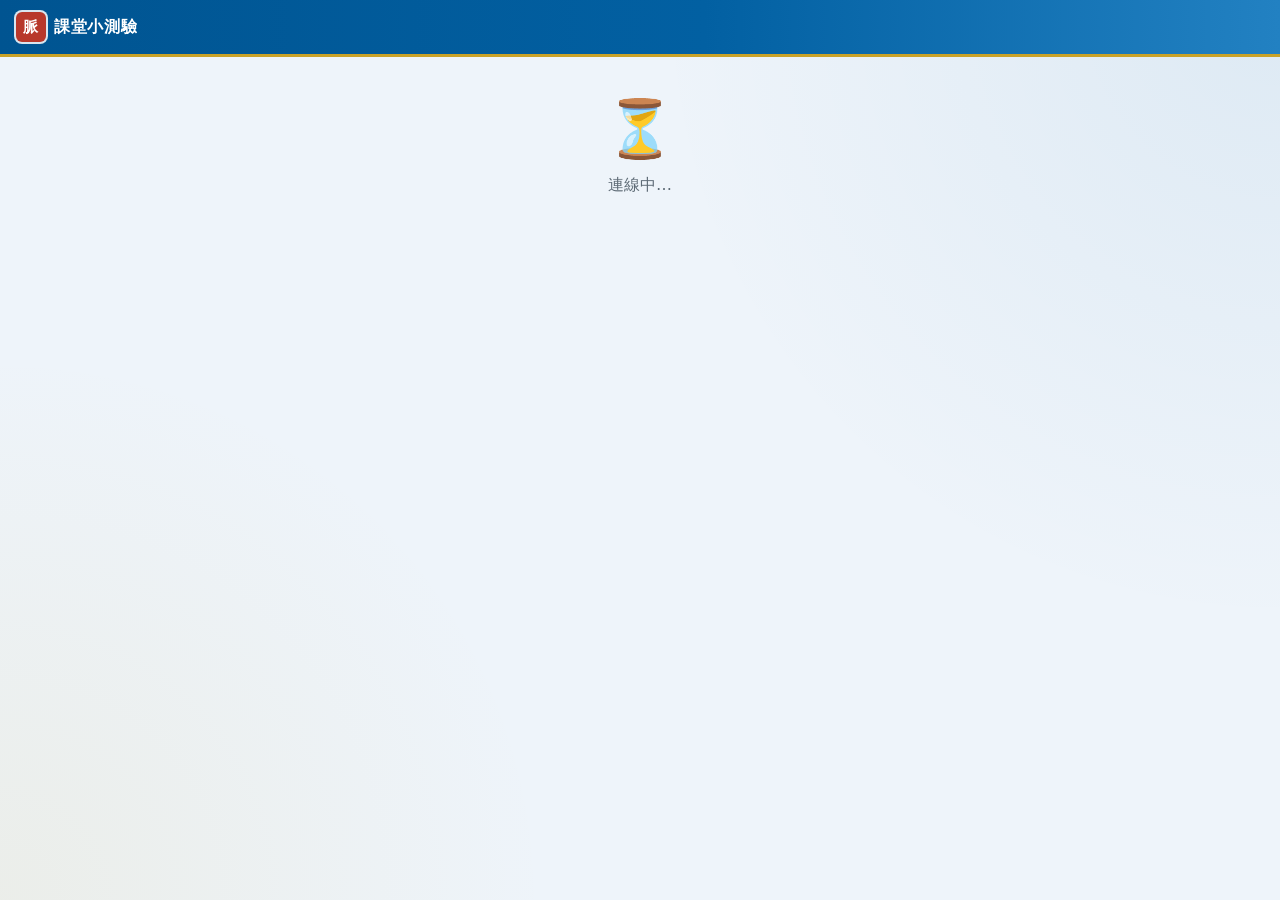
<file: source/webapp/index.html>
<!doctype html>
<html lang="zh-Hant">
<head>
<meta charset="utf-8">
<meta name="viewport" content="width=device-width,initial-scale=1,viewport-fit=cover">
<meta name="theme-color" content="#0260a2">
<title>課堂小測驗</title>
<link rel="stylesheet" href="style.css">
</head>
<body class="player">
<header class="topbar">
  <div class="brand"><span class="seal">脈</span><span class="t" id="title">課堂小測驗</span></div>
  <span class="chip hidden" id="scorechip"></span>
</header>
<main id="app"><div class="hero"><div class="big">⏳</div><p class="muted">連線中…</p></div></main>
<script src="rt.js"></script>
<script src="player.js"></script>
</body>
</html>
</file>
<file: source/webapp/style.css>
:root {
  --paper: #eef4fa;
  --card: #ffffff;
  --ink: #22303c;
  --muted: #5d6a75;
  --line: #d3e0ec;
  --jade: #0260a2;
  --jade-soft: #e6eff8;
  --cinnabar: #b8382b;
  --gold: #c9a227;
  --opt-a: #c0392b;
  --opt-b: #0c73bb;
  --opt-c: #c08a17;
  --opt-d: #2e8b57;
  --radius: 14px;
  --shadow: 0 2px 0 rgba(30, 42, 44, .08), 0 8px 24px rgba(30, 42, 44, .06);
}
* { box-sizing: border-box; }
html, body { margin: 0; }
body {
  background: var(--paper);
  color: var(--ink);
  font-family: "Noto Sans TC", "PingFang TC", "Microsoft JhengHei", "Heiti TC", system-ui, sans-serif;
  line-height: 1.5;
  -webkit-tap-highlight-color: transparent;
}
button { font: inherit; cursor: pointer; }
input, textarea, select { font: inherit; color: inherit; }
.hidden { display: none !important; }

/* ---------- 共用 ---------- */
.topbar {
  display: flex; align-items: center; justify-content: space-between; gap: 12px;
  padding: 12px 16px; border-bottom: 1px solid var(--line); background: var(--card);
  position: sticky; top: 0; z-index: 5;
}
.brand { font-weight: 800; letter-spacing: .02em; display: flex; align-items: center; gap: 8px; min-width: 0; }
.brand .seal {
  display: inline-grid; place-items: center; width: 30px; height: 30px; border-radius: 6px;
  background: var(--cinnabar); color: #fff; font-size: 15px; flex: none;
}
.brand .t { white-space: nowrap; overflow: hidden; text-overflow: ellipsis; }
.chip {
  display: inline-flex; align-items: center; gap: 6px; padding: 4px 12px; border-radius: 999px;
  background: var(--jade-soft); color: var(--jade); font-weight: 700; font-size: 14px; white-space: nowrap;
}
.btn {
  border: 0; border-radius: 12px; padding: 12px 20px; font-weight: 700; font-size: 16px;
  background: var(--jade); color: #fff; box-shadow: 0 3px 0 #01406d;
}
.btn:active { transform: translateY(2px); box-shadow: 0 1px 0 #01406d; }
.btn:disabled { opacity: .45; cursor: not-allowed; }
.btn.ghost { background: transparent; color: var(--ink); box-shadow: inset 0 0 0 2px var(--line); }
.btn.danger { background: var(--cinnabar); box-shadow: 0 3px 0 #7d241b; }
.btn.small { padding: 6px 12px; font-size: 14px; border-radius: 9px; }
.card { background: var(--card); border-radius: var(--radius); box-shadow: var(--shadow); padding: 20px; }
.muted { color: var(--muted); }
.center { text-align: center; }

.shape { display: inline-grid; place-items: center; width: 1.6em; height: 1.6em; border-radius: 8px; background: rgba(255,255,255,.22); flex: none; }
.oa { background: var(--opt-a); } .ob { background: var(--opt-b); } .oc { background: var(--opt-c); } .od { background: var(--opt-d); }

/* 排行榜 */
.board { list-style: none; margin: 0; padding: 0; display: grid; gap: 8px; }
.board li {
  display: grid; grid-template-columns: 44px 1fr auto; align-items: center; gap: 10px;
  padding: 10px 14px; border-radius: 12px; background: var(--card); box-shadow: var(--shadow);
}
.board li.me { outline: 3px solid var(--gold); background: #fff7e2; }
.board .rk { font-weight: 800; font-size: 18px; text-align: center; color: var(--muted); }
.board li:nth-child(1) .rk { color: var(--gold); }
.board .nm { font-weight: 700; min-width: 0; overflow: hidden; text-overflow: ellipsis; white-space: nowrap; }
.board .nm small { font-weight: 600; margin-left: 6px; }
.board .sc { font-weight: 800; font-variant-numeric: tabular-nums; text-align: right; }
.board .sc small { display: block; font-size: 12px; color: var(--jade); font-weight: 700; }
.up { color: var(--jade); } .down { color: var(--cinnabar); }
.off { opacity: .55; }

/* 計時條 */
.tbar { height: 10px; border-radius: 99px; background: var(--line); overflow: hidden; }
.tbar > i { display: block; height: 100%; width: 100%; background: var(--jade); transform-origin: left; }
.tbar.warn > i { background: var(--cinnabar); }

/* ---------- 作答者（手機） ---------- */
.player main { max-width: 560px; margin: 0 auto; padding: 16px 16px 40px; }
.player .hero { text-align: center; padding: 28px 8px; }
.player .hero .big { font-size: 56px; line-height: 1; margin-bottom: 8px; }
.player h1 { font-size: 24px; margin: 0 0 6px; }
.player h2 { font-size: 20px; margin: 0 0 12px; }
.field { width: 100%; padding: 14px 16px; border-radius: 12px; border: 2px solid var(--line); background: #fff; font-size: 18px; }
.field:focus { outline: none; border-color: var(--jade); }
.err { color: var(--cinnabar); font-weight: 700; min-height: 1.5em; margin: 8px 0; }
.names { display: flex; flex-wrap: wrap; gap: 6px; justify-content: center; margin-top: 16px; }
.names span { background: var(--card); border: 1px solid var(--line); border-radius: 999px; padding: 3px 10px; font-size: 14px; }
.qmeta { display: flex; justify-content: space-between; align-items: center; font-weight: 700; color: var(--muted); margin-bottom: 8px; }
.qtext { font-size: 20px; font-weight: 800; margin: 14px 0 16px; }
.opts { display: grid; gap: 10px; }
.opt {
  display: flex; align-items: center; gap: 12px; text-align: left; width: 100%;
  border: 0; border-radius: 14px; padding: 16px; color: #fff; font-size: 17px; font-weight: 700;
  min-height: 64px; box-shadow: 0 4px 0 rgba(0,0,0,.18);
}
.opt:active { transform: translateY(2px); box-shadow: 0 2px 0 rgba(0,0,0,.18); }
.opt.dim { opacity: .3; }
.opt.picked { outline: 4px solid var(--ink); outline-offset: 2px; }
.opt:disabled { cursor: default; }
.result { text-align: center; padding: 22px 16px; border-radius: var(--radius); color: #fff; margin-bottom: 14px; }
.result.ok { background: var(--jade); }
.result.no { background: var(--cinnabar); }
.result.none { background: #7a7f7c; }
.result .r1 { font-size: 28px; font-weight: 900; }
.result .r2 { font-size: 18px; font-weight: 700; opacity: .95; }
.answer-line { display: flex; align-items: center; gap: 10px; color: #fff; border-radius: 12px; padding: 12px 14px; font-weight: 700; margin-bottom: 10px; }
.explain { background: var(--card); border-left: 5px solid var(--gold); border-radius: 10px; padding: 12px 14px; margin-bottom: 16px; }
.mystat { display: flex; justify-content: center; gap: 10px; flex-wrap: wrap; margin: 6px 0 14px; }
.podium { display: grid; grid-template-columns: 1fr 1fr 1fr; align-items: end; gap: 8px; margin: 10px 0 18px; }
.podium div { text-align: center; border-radius: 12px 12px 4px 4px; color: #fff; padding: 10px 6px; font-weight: 800; overflow: hidden; }
.podium .p1 { background: var(--gold); min-height: 150px; }
.podium .p2 { background: #8d9a96; min-height: 115px; }
.podium .p3 { background: #b07a4a; min-height: 90px; }
.podium .pn { white-space: nowrap; overflow: hidden; text-overflow: ellipsis; }
.podium .medal { font-size: 28px; }

/* ---------- 主持人（投影） ---------- */
.host main { max-width: 1280px; margin: 0 auto; padding: 20px; }
.tabs { display: flex; gap: 6px; }
.tabs button { border: 0; background: transparent; padding: 8px 14px; border-radius: 10px; font-weight: 700; color: var(--muted); white-space: nowrap; }
.tabs button.on { background: var(--jade-soft); color: var(--jade); }
.stage { display: grid; gap: 20px; }
.lobby { display: grid; grid-template-columns: minmax(280px, 420px) 1fr; gap: 24px; align-items: start; }
.qr { background: #fff; border-radius: var(--radius); padding: 16px; box-shadow: var(--shadow); text-align: center; }
.qrbox { width: 100%; max-width: 380px; aspect-ratio: 1; margin: 0 auto; }
.qrbox svg { width: 100%; height: 100%; display: block; }
.qr .url { font-weight: 800; font-size: 18px; word-break: break-all; margin-top: 8px; }
.qr select { margin-top: 8px; padding: 6px; border-radius: 8px; border: 1px solid var(--line); max-width: 100%; }
.big-title { font-size: clamp(28px, 4vw, 48px); font-weight: 900; margin: 0; line-height: 1.2; }
.pl-list { display: flex; flex-wrap: wrap; gap: 8px; margin-top: 14px; }
.pl-list span { display: inline-flex; align-items: center; gap: 6px; background: var(--card); border-radius: 999px; padding: 6px 8px 6px 14px; font-weight: 700; box-shadow: var(--shadow); }
.pl-list button { border: 0; background: transparent; color: var(--muted); font-size: 16px; padding: 0 4px; }
.actions { display: flex; gap: 10px; flex-wrap: wrap; align-items: center; }
.hq-head { display: flex; justify-content: space-between; align-items: center; gap: 16px; }
.hq-text { font-size: clamp(26px, 3.4vw, 44px); font-weight: 900; line-height: 1.3; margin: 0; }
.count { font-size: clamp(40px, 6vw, 72px); font-weight: 900; font-variant-numeric: tabular-nums; color: var(--jade); line-height: 1; }
.count.warn { color: var(--cinnabar); }
.hopts { display: grid; grid-template-columns: 1fr 1fr; gap: 14px; }
.hopt { position: relative; display: flex; align-items: center; gap: 14px; color: #fff; border-radius: 16px; padding: 22px; font-size: clamp(18px, 2vw, 26px); font-weight: 800; min-height: 96px; overflow: hidden; }
.hopt.wrong { opacity: .3; }
.hopt .cnt { margin-left: auto; white-space: nowrap; flex: none; font-size: 1.2em; background: rgba(0,0,0,.2); border-radius: 10px; padding: 2px 12px; }
.hopt .tick { font-size: 1.3em; }
.hboard { max-width: 860px; margin: 0 auto; width: 100%; }
.hboard .board li { padding: 14px 18px; font-size: 20px; grid-template-columns: 56px 1fr auto; }
.hboard .board .rk { font-size: 24px; }
.status-line { display: flex; gap: 10px; flex-wrap: wrap; }
.pinbox { max-width: 360px; margin: 80px auto; }

/* 題目編輯 */
.editor { display: grid; gap: 14px; }
.qcard { display: grid; gap: 10px; scroll-margin-top: 88px; }
.qcard .qh { display: flex; justify-content: space-between; align-items: center; gap: 8px; flex-wrap: wrap; }
.qcard .qh b { font-size: 18px; }
.qcard textarea, .qcard input[type=text], .editor .titlein {
  width: 100%; border: 1px solid var(--line); border-radius: 10px; padding: 10px 12px; background: #fff; resize: vertical;
}
.orow { display: grid; grid-template-columns: auto 1fr; gap: 10px; align-items: center; }
.orow label { display: inline-flex; align-items: center; gap: 6px; color: #fff; border-radius: 8px; padding: 6px 10px; font-weight: 800; cursor: pointer; }
.orow input[type=radio] { width: 18px; height: 18px; margin: 0; accent-color: #fff; }
.qfoot { display: flex; gap: 10px; align-items: center; flex-wrap: wrap; }
.qfoot select { border: 1px solid var(--line); border-radius: 8px; padding: 6px 8px; background: #fff; }
.save-note { font-weight: 700; }
.save-note.ok { color: var(--jade); } .save-note.bad { color: var(--cinnabar); }

@media (max-width: 760px) {
  .lobby { grid-template-columns: 1fr; }
  .hopts { grid-template-columns: 1fr; }
  .host main { padding: 16px; }
}

/* ---------- 國家中醫藥研究所色系 ---------- */
.topbar { background: linear-gradient(90deg, #005491 0%, #0260a2 55%, #2281c2 100%); border-bottom: 3px solid var(--gold); color: #fff; }
.topbar .chip { background: rgba(255,255,255,.16); color: #fff; }
.topbar .tabs button { color: rgba(255,255,255,.75); }
.topbar .tabs button.on { background: rgba(255,255,255,.18); color: #fff; }
.brand .seal { box-shadow: 0 0 0 2px rgba(255,255,255,.85); font-family: "Noto Serif TC", "Source Han Serif TC", "PMingLiU", "MingLiU", serif; }
.brand .t, .big-title, .player h1, .hboard h1 {
  font-family: "Noto Serif TC", "Source Han Serif TC", "Songti TC", "PMingLiU", "MingLiU", serif;
  letter-spacing: .04em;
}
body {
  background-color: var(--paper);
  background-image:
    radial-gradient(circle at 100% 0%, rgba(2,96,162,.07) 0, transparent 40%),
    radial-gradient(circle at 0% 100%, rgba(201,162,39,.08) 0, transparent 35%);
  background-attachment: fixed;
}
.card, .qr, .board li { border: 1px solid #e3ebf3; }
.explain { border-left-color: var(--gold); background: #fffbea; }
.board li.me { background: #fff8db; }
.result.ok { background: linear-gradient(135deg, #005491, #0c73bb); }

/* ---------- 題目編輯：清單導覽＋自動儲存 ---------- */
.edit-layout { display: grid; grid-template-columns: 270px minmax(0, 1fr); gap: 20px; align-items: start; }
.edit-layout > *, .qnav { min-width: 0; }
.edit-main { display: grid; gap: 14px; min-width: 0; }
.qnav { position: sticky; top: 84px; max-height: calc(100vh - 104px); display: flex; flex-direction: column; gap: 10px; padding: 16px; }
.qnav-head { display: flex; justify-content: space-between; align-items: center; font-size: 17px; }
.qcount { font-size: 14px; color: var(--muted); }
.qcount b { color: var(--jade); font-size: 18px; }
.bad-text { color: var(--cinnabar); font-weight: 700; }
.qnav-list { list-style: none; margin: 0 -6px; padding: 0; overflow-y: auto; flex: 1; min-height: 60px; display: grid; gap: 2px; align-content: start; }
.qnav-list button {
  width: 100%; display: grid; grid-template-columns: 26px minmax(0, 1fr) 10px; gap: 8px; align-items: center;
  text-align: left; border: 0; background: transparent; padding: 8px; border-radius: 8px; color: var(--ink);
}
.qnav-list button:hover { background: var(--jade-soft); }
.qnav-list button.on { background: var(--jade); color: #fff; }
.qnav-list button.on .num { color: #fff; }
.qnav-list button.on .muted { color: rgba(255,255,255,.8); }
.qnav-list .num { font-weight: 800; color: var(--muted); text-align: right; font-variant-numeric: tabular-nums; }
.qnav-list .t { white-space: nowrap; overflow: hidden; text-overflow: ellipsis; font-size: 14px; }
.qnav-list .dot { width: 9px; height: 9px; border-radius: 50%; background: var(--opt-d); }
.qnav-list .dot.bad { background: var(--cinnabar); }
.qnav-list button.on .dot { box-shadow: 0 0 0 2px #fff; }
.qnav-actions { display: grid; grid-template-columns: 1fr 1fr; gap: 8px; }
.qnav-actions .btn { padding: 8px 6px; }

.edit-head { display: grid; grid-template-columns: minmax(0, 1fr) auto; gap: 6px 12px; align-items: center; }
.edit-head > label { grid-column: 1 / -1; }
.edit-head .titlein { height: 46px; margin: 0; font-size: 17px; }
.edit-btns { display: flex; gap: 10px; }
.edit-btns .btn { height: 46px; padding: 0 20px; display: inline-flex; align-items: center; white-space: nowrap; }
.edit-head .save-note { grid-column: 1 / -1; min-height: 1.5em; }

.qcard .qh-l { display: flex; align-items: center; gap: 10px; flex-wrap: wrap; }
.badge { font-size: 12px; font-weight: 800; padding: 2px 10px; border-radius: 999px; background: #fdecea; color: var(--cinnabar); }
.badge.ok { background: #e6f3ec; color: var(--opt-d); }
@keyframes qflash { 0% { box-shadow: 0 0 0 4px var(--gold); } 100% { box-shadow: var(--shadow); } }
.qcard.flash { animation: qflash 1.4s ease-out; }

@media (max-width: 860px) {
  .edit-layout { grid-template-columns: 1fr; }
  .qnav { position: sticky; top: 64px; z-index: 4; max-height: none; padding: 10px 12px; gap: 6px; }
  .qnav-head, .qnav-actions .btn.ghost { display: none; }
  .qnav-list { display: flex; overflow-x: auto; margin: 0; gap: 6px; min-height: 0; }
  .qnav-list button { grid-template-columns: auto 8px; padding: 6px 10px; background: var(--jade-soft); }
  .qnav-list .t { display: none; }
  .qnav-actions { grid-template-columns: 1fr; }
  .edit-head { grid-template-columns: 1fr; }
}
@media (max-width: 560px) {
  .host .topbar { flex-wrap: wrap; row-gap: 6px; }
  .host .topbar #online { display: none; }
  .host .brand { flex: 1 1 100%; }
  .qnav { top: 104px; }
}

/* 浮動儲存按鈕 */
.fsave {
  position: fixed; right: 24px; bottom: 24px; z-index: 20;
  border: 0; border-radius: 999px; padding: 14px 22px; font-weight: 800; font-size: 16px;
  color: #fff; box-shadow: 0 6px 20px rgba(0, 40, 80, .28); transition: background .2s, transform .15s;
}
.fsave:active { transform: translateY(2px); }
.fsave.ok { background: var(--opt-d); }
.fsave.dirty { background: #d9822b; animation: fpulse 1.6s ease-in-out infinite; }
.fsave.wait { background: #7a8691; }
@keyframes fpulse { 0%, 100% { box-shadow: 0 6px 20px rgba(217,130,43,.35); } 50% { box-shadow: 0 0 0 8px rgba(217,130,43,.18), 0 6px 20px rgba(217,130,43,.35); } }
@media (max-width: 560px) { .fsave { right: 14px; bottom: 14px; padding: 12px 18px; font-size: 15px; } }
</file>
